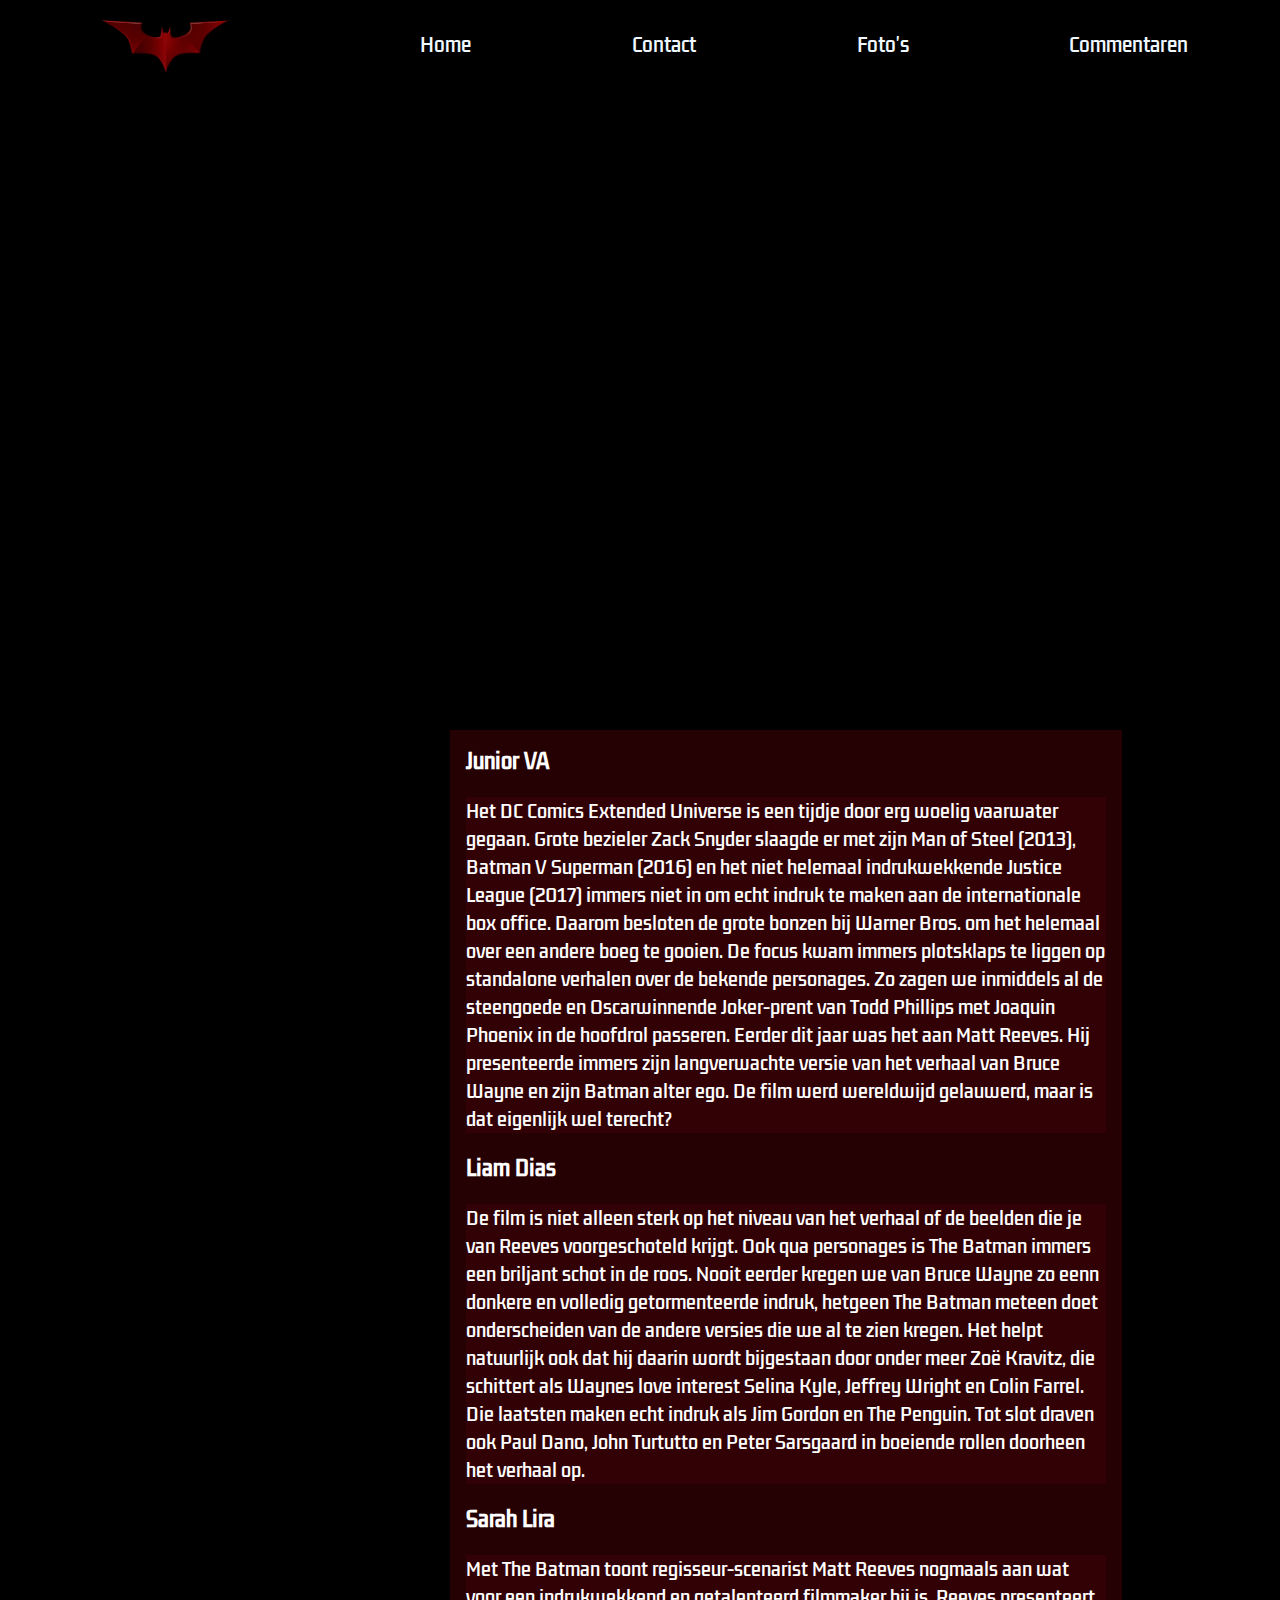
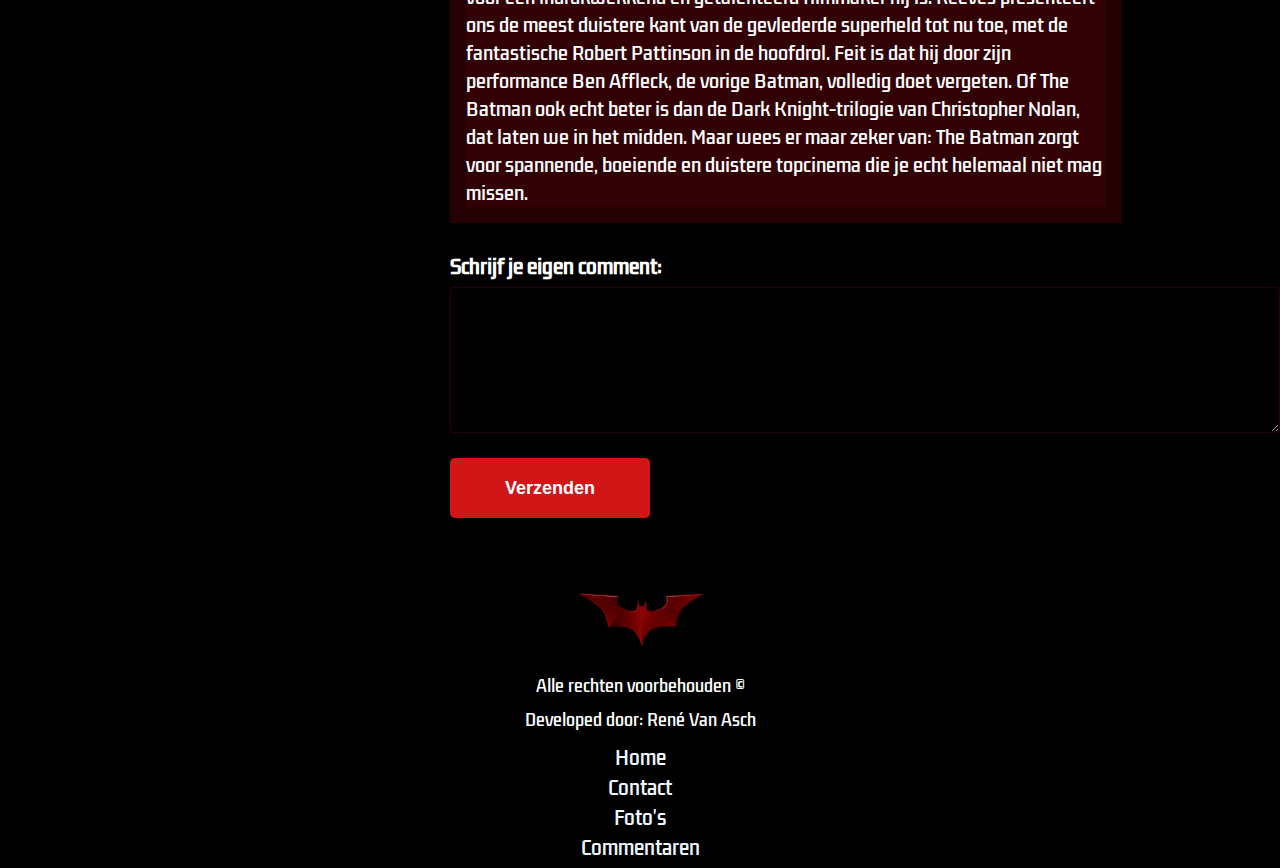
<file: Commentaren.html>
<!DOCTYPE html>
<html lang="en">

<head>
    <meta charset="UTF-8">
    <meta http-equiv="X-UA-Compatible" content="IE=edge">
    <meta name="viewport" content="width=device-width, initial-scale=1.0">
    <link rel="stylesheet" href="./style.css">
    <title>Commentaren</title>
</head>

<body>
    <header>
        <img src="./logo.png" id="logo" />
        <nav>
            <ul>
                <a href="./index.html">
                    <li>Home</li>
                </a>
                <a href="./contact.html">
                    <li>Contact</li>
                </a>
                <a href="./Foto's.html">
                    <li>Foto's</li>
                </a>
                <a href="./Commentaren.html">
                    <li>Commentaren</li>
                </a>
            </ul>
        </nav>
    </header>


    <div id="banner">
    </div>
    <div id="commentaren">
        <div id=persoon-1>
            Junior VA
        </div>
        <div class="comment-1">
            Het DC Comics Extended Universe is een tijdje door erg woelig vaarwater gegaan.
            Grote bezieler Zack Snyder slaagde er met zijn Man of Steel (2013), Batman V Superman (2016) en het niet
            helemaal indrukwekkende Justice League (2017) immers niet in om echt indruk te maken aan de internationale
            box office.
            Daarom besloten de grote bonzen bij Warner Bros. om het helemaal over een andere boeg te gooien.
            De focus kwam immers plotsklaps te liggen op standalone verhalen over de bekende personages.
            Zo zagen we inmiddels al de steengoede en Oscarwinnende Joker-prent van Todd Phillips met Joaquin Phoenix in
            de hoofdrol passeren.
            Eerder dit jaar was het aan Matt Reeves.
            Hij presenteerde immers zijn langverwachte versie van het verhaal van Bruce Wayne en zijn Batman alter ego.
            De film werd wereldwijd gelauwerd, maar is dat eigenlijk wel terecht?
        </div>
        <div id=persoon-1>
            Liam Dias
        </div>
        <div class="comment-2">
            De film is niet alleen sterk op het niveau van het verhaal of de beelden die je van Reeves voorgeschoteld
            krijgt. Ook qua personages is The Batman immers een briljant schot in de roos.
            Nooit eerder kregen we van Bruce Wayne zo eenn donkere en volledig getormenteerde indruk, hetgeen The Batman
            meteen doet onderscheiden van de andere versies die we al te zien kregen.
            Het helpt natuurlijk ook dat hij daarin wordt bijgestaan door onder meer Zoë Kravitz, die schittert als
            Waynes love interest Selina Kyle, Jeffrey Wright en Colin Farrel.
            Die laatsten maken echt indruk als Jim Gordon en The Penguin. Tot slot draven ook Paul Dano, John Turtutto
            en Peter Sarsgaard in boeiende rollen doorheen het verhaal op.
        </div>
        <div id=persoon-3>
            Sarah Lira
        </div>
        <div class="comment-3">
            Met The Batman toont regisseur-scenarist Matt Reeves nogmaals aan wat voor een indrukwekkend en getalenteerd
            filmmaker hij is.
            Reeves presenteert ons de meest duistere kant van de gevlederde superheld tot nu toe, met de fantastische
            Robert Pattinson in de hoofdrol.
            Feit is dat hij door zijn performance Ben Affleck, de vorige Batman, volledig doet vergeten.
            Of The Batman ook echt beter is dan de Dark Knight-trilogie van Christopher Nolan, dat laten we in het
            midden.
            Maar wees er maar zeker van: The Batman zorgt voor spannende, boeiende en duistere topcinema die je echt
            helemaal niet mag missen.
        </div>
    </div>

    <form action="./Commentaren.html">

        <div id="eigen-comment">
            <h3>Schrijf je eigen comment:</h3>
            <textarea name="bericht" id="bericht" style="display: flex;" cols="107" rows="5"></textarea>
            <button class="button">Verzenden</button>
        </div>
    </form>



    <footer>
        <img style="object-fit: contain ;" id="logo" src="./logo.png">
        <span>Alle rechten voorbehouden ©</span>
        <span>Developed door: René Van Asch</span>

        <nav class="footer-navigation-c">
            <ul class="footer-list">
                <a href="./index.html">
                    <li>Home</li>
                </a>
                <a href="./contact.html">
                    <li>Contact</li>
                </a>
                <a href="./Foto's.html">
                    <li>Foto's</li>
                </a>
                <a href="./Commentaren.html">
                    <li>Commentaren</li>
                </a>
            </ul>
        </nav>
    </footer>
</body>

</html>
</file>
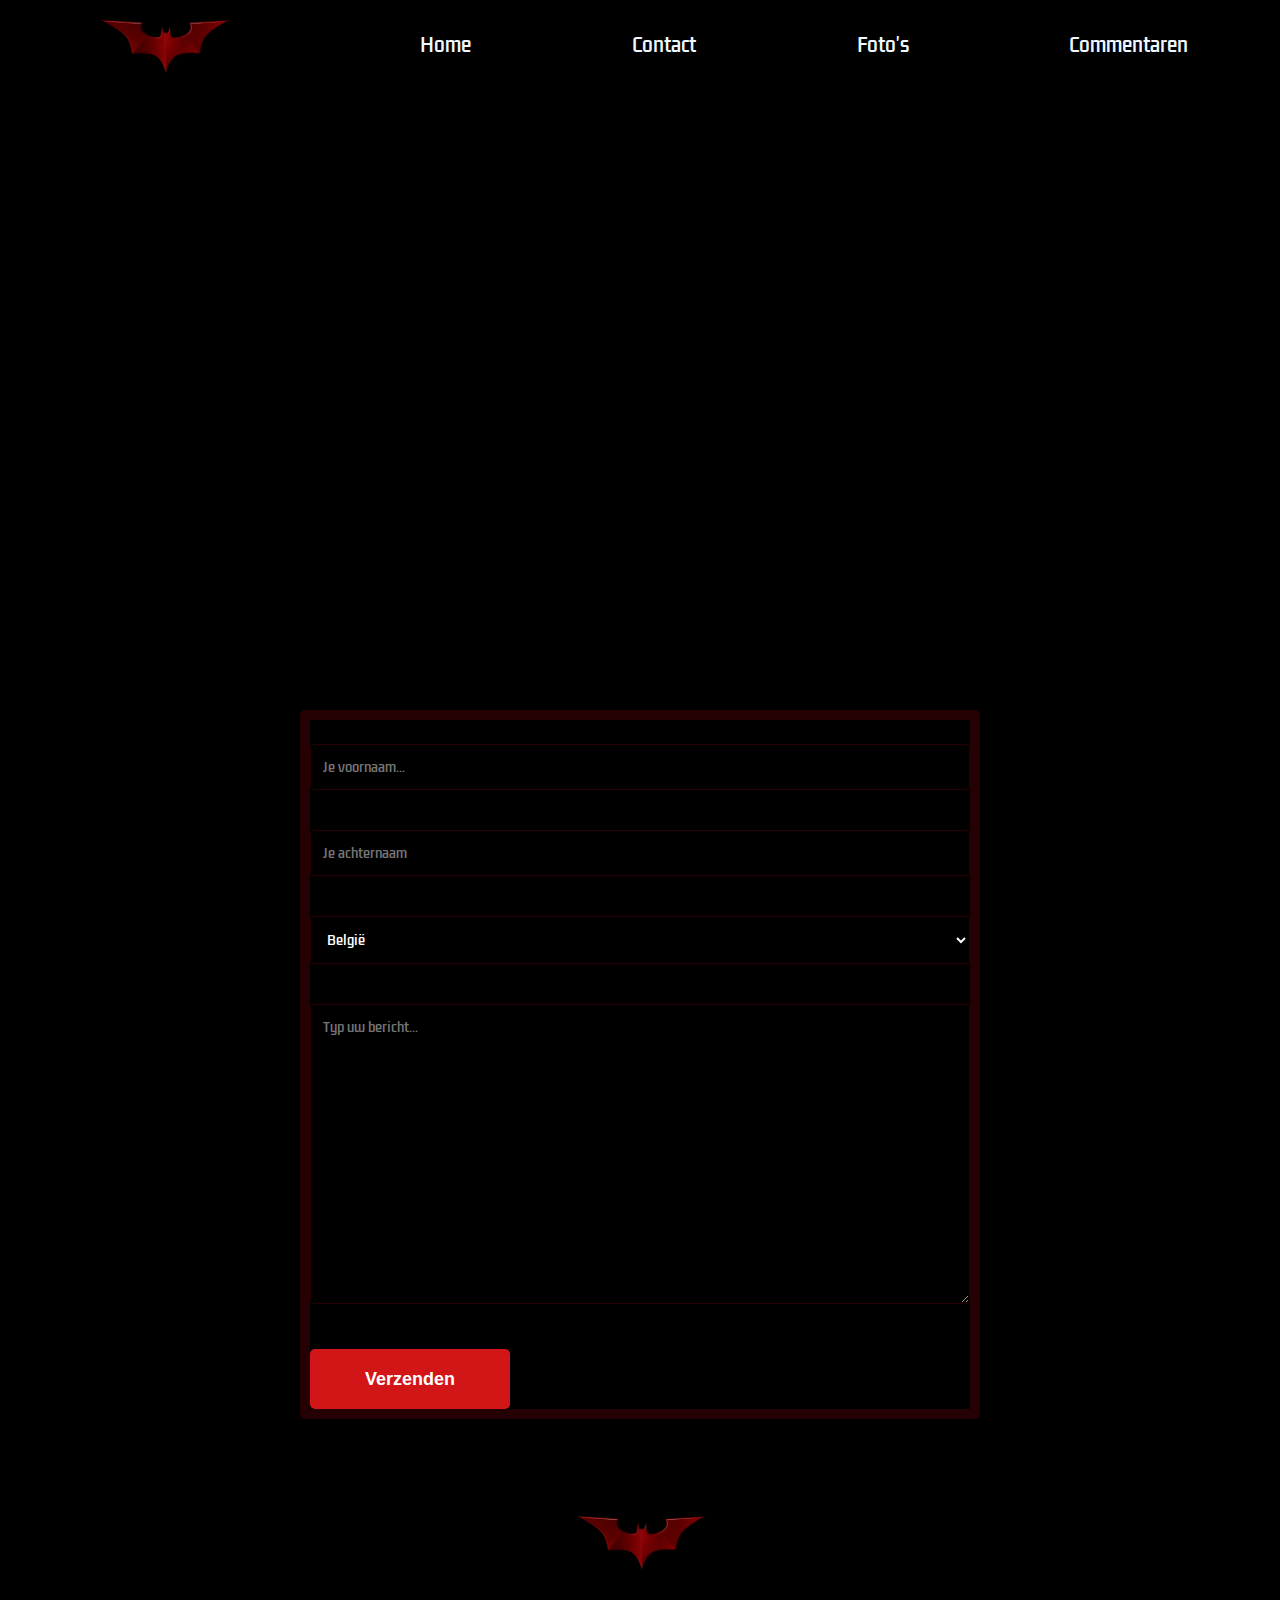
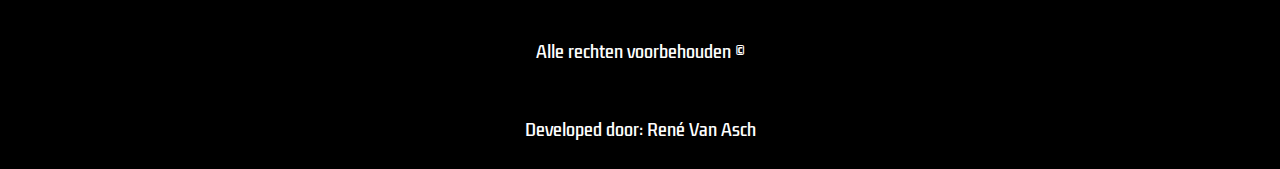
<file: contact.html>
<!DOCTYPE html>
<html lang="en">

<head>
    <meta charset="UTF-8">
    <meta http-equiv="X-UA-Compatible" content="IE=edge">
    <meta name="viewport" content="width=device-width, initial-scale=1.0">
    <title>Contact
    </title>
    <link rel="stylesheet" href="./style.css">
</head>

<body>
    <header>
        <img src="./logo.png" id="logo" />
        <nav>
            <ul>
                <a href="./index.html">
                    <li>Home</li>
                </a>
                <a href="./contact.html">
                    <li>Contact</li>
                </a>
                <a href="./Foto's.html">
                    <li>Foto's</li>
                </a>
                <a href="./Commentaren.html">
                    <li>Commentaren</li>
                </a>
            </ul>
        </nav>
    </header>
    <div id="banner">
    </div>
    <div class="container">
        <form action="./contact.html">
            <label for="vnaam">Voornaam</label>
            <input type="text" name="voornaam" id="vnaam" placeholder="Je voornaam...">

            <label for="anaam">Achternaam</label>
            <input type="text" name="achternaam" id="anaam" placeholder="Je achternaam">

            <label for="land">Land</label>
            <select name="land" id="land">
                <option value="België">België</option>
                <option value="nederland">Nederland</option>
            </select>

            <label for="onderwerp">Onderwerp</label>
            <textarea name="onderwerp" id="onderwerp" placeholder="Typ uw bericht..." style="height: 300px;"></textarea>
            <button id="verzenden">Verzenden</button>
        </form>
    </div>



    <footer>
        <img style="object-fit: contain ;" id="logo" src="./logo.png">
        <span>Alle rechten voorbehouden ©</span>
        <span>Developed door: René Van Asch</span>

        <nav class="footer-navigation">
            <ul class="footer-list">
                <a href="./index.html">
                    <li>Home</li>
                </a>
                <a href="./contact.html">
                    <li>Contact</li>
                </a>
                <a href="./Foto's.html">
                    <li>Foto's</li>
                </a>
                <a href="./Commentaren.html">
                    <li>Commentaren</li>
                </a>
            </ul>
        </nav>
    </footer>
</body>

</html>



<!--
 
-->
</file>
<file: style.css>
@import url('https://fonts.googleapis.com/css2?family=Kdam+Thmor+Pro&display=swap');

* {
    margin: 0;
    padding: 0;
    background-color: black;
    list-style: none;
    text-decoration: none;
}

header {
    height: 90px;
    display: flex;
    justify-content: space-around;
    align-items: center;
}

nav {
    width: 60%;
}

ul {
    display: flex;
    width: 100%;
    justify-content: space-between;
}

li {
    list-style: none;
    color: aliceblue;
    cursor: pointer;
    font-size: 19px;
    transition: .5s;
    font-family: 'Kdam Thmor Pro', sans-serif;
}

li:hover {
    color: #d21617;
}

#logo {
    width: 145px;
    height: auto;
}

#banner {
    background-image: url('https://i.redd.it/6092ltrt8nt71.jpg');
    background-position: 50% 50%;
    background-size: cover;
    width: 100%;
    height: 600px;
}

#trailer-container {
    width: 100%;
    height: 400px;
    display: flex;
    justify-content: center;
}

.content {
    width: 60%;
    display: flex;
    align-items: center;
    justify-content: space-between;
}

.trailer {
    width: 50%;
}

#samenvatting {
    width: 50%;
    display: flex;
    flex-direction: column;
    justify-content: space-between;
    margin-left: 30px;
}

.description {
    color: #fff;
    font-size: 19px;
    font-family: 'Kdam Thmor Pro', sans-serif;
    width: 70%;
}

.button {
    width: 200px;
    height: 60px;
    background-color: #d21617;
    color: #fff;
    padding: 8px 10px;
    border-radius: 5px;
    cursor: pointer;
    transition: .8s;
    font-size: 18px;
    display: flex;
    justify-content: center;
    font-weight: bold;
    border: none;
    outline: none;
    margin-top: 25px;
    align-items: center;
}

.button:hover {
    background-color: #fff;
    color: #000;
}

.actor-cards-container {
    width: 100%;
    display: flex;
    justify-content: center;
    margin-top: 50px;
}

.cards-content {
    width: 90%;
    display: grid;
    grid-template-columns: repeat(3, 1fr);
    row-gap: 20px;
    column-gap: 40px;
}

.card {
    width: 100%;
    height: 600px;
    background-size: cover;
    background-position: 50% 50%;
    border-radius: 5px;
    cursor: pointer;
    transition: 1s;
    display: flex;
    flex-direction: column;
    justify-content: flex-end;
    padding: 0 0 20px 10px;
    color: #fff;
    font-size: 17px;
    font-family: 'Kdam Thmor Pro', sans-serif;
}

.card:hover {
    transform: scale(1.02);
}

.banner-1 {
    background-image: url('https://hips.hearstapps.com/hmg-prod.s3.amazonaws.com/images/robert-pattinson-as-bruce-wayne-batman-in-the-batman-1645187114.jpg?crop=0.472xw:1.00xh;0.463xw,0&resize=1200:*');
}

.banner-2 {
    background-image: url('https://pbs.twimg.com/media/FNhWd50XIAgF4WS.jpg');
}

.banner-3 {
    background-image: url('https://i.pinimg.com/564x/55/ba/f3/55baf3b7aa6588ce8a8fcd17e5b9fcfb.jpg');
}

footer {
    height: 300px;
    margin-top: 50px;
    display: flex;
    flex-direction: column;
    align-items: center;
    justify-content: space-around;
}

span {
    color: #fff;
    font-family: 'Kdam Thmor Pro', sans-serif;
}


.footer-navigation {
    display: none;
}

.footer-list {
    display: flex;
    flex-direction: column;
    align-items: center;
}

@media(max-width: 768px) {
    .footer-navigation {
        display: block;
    }

    nav {
        display: none;
    }

    #banner {
        background-position: 40%;
    }

    #trailer-container {
        width: 100%;
        height: 400px;
        display: flex;
        flex-direction: column;
    }

    .content {
        width: 95%;
        display: flex;
        flex-direction: column;
    }

    .trailer {
        width: 100%;
    }

    #samenvatting {
        width: 95%;
        display: flex;
        flex-direction: column;
        justify-content: space-between;
    }

    .description {
        width: 100%;
    }

    .button {
        width: 100%;
        margin-top: 30px;
    }

    .cards-content {
        grid-template-columns: 1fr;
        margin-top: 150px;
    }

}


#commentaren {
    margin: 40px 0 0 450px;
    width: 50%;
    color: #fff;
    font-size: 18px;
    font-family: 'Kdam Thmor Pro', sans-serif;
    padding: 10px;
    display: grid;
    row-gap: 20px;
    border: 6px solid #260104;
    background-color: #260104;

}

.comment {
    margin-top: 10px;
    width: 100%;
    height: 230px;
    background-position: 100%;
    border-radius: 5px;
    color: #fff;
    font-size: 18px;
    font-family: 'Kdam Thmor Pro', sans-serif;

}

#persoon-1 {
    font-size: 20px;
    font-family: 'Kdam Thmor Pro', sans-serif;
    background-color: #260104;
    font-weight: bold;
}

#persoon-2 {
    font-size: 20px;
    font-family: 'Kdam Thmor Pro', sans-serif;
    background-color: #260104;
    font-weight: bold;
}

#persoon-3 {
    font-size: 20px;
    font-family: 'Kdam Thmor Pro', sans-serif;
    background-color: #260104;
    font-weight: bold;
}


.comment-1 {
    background-color: #320105;
}

.comment-2 {
    background-color: #320105;
}

.comment-3 {
    background-color: #320105;
}


#eigen-comment {
    margin: 30px 0 0 450px;
    color: #fff;
    font-family: 'Kdam Thmor Pro', sans-serif;
}

#bericht {
    color: #fff;
    font-family: inherit;
    font-size: inherit;
}

.button {
    width: 200px;
    height: 60px;
    background-color: #d21617;
    color: #fff;
    padding: 8px 10px;
    border-radius: 5px;
    cursor: pointer;
    transition: .8s;
    font-size: 18px;
    display: flex;
    justify-content: center;
    font-weight: bold;
    border: none;
    outline: none;
    margin-top: 25px;
    align-items: center;
}

@media(max-width: 768px) {
    .footer-navigation-c {
        display: block;
    }

    nav {
        display: none;
    }

    #banner {
        background-position: 40%;
    }

    #commentaren {
        margin: 0 0 0 0;
        width: auto;
        height: 1000px;
        display: flex;
        flex-direction: column;
    }



    #eigen-comment {
        margin: 300px 0 0 15px;
        width: 95%;
        display: flex;
        flex-direction: column;
        justify-content: space-between;
    }

    #bericht {
        width: 100%;
    }

    .button {
        width: 100%;
        margin-top: 30px;
    }


}

.foto-cards-container {
    width: 100%;
    display: flex;
    justify-content: center;
    margin-top: 50px;
}

.foto-cards-content {
    width: 90%;
    display: grid;
    grid-template-columns: repeat(3, 1fr);
    row-gap: 20px;
    column-gap: 40px;
}

.card {
    width: 100%;
    height: 600px;
    background-size: cover;
    background-position: 50% 50%;
    border-radius: 5px;
    cursor: pointer;
    transition: 1s;
    display: flex;
    flex-direction: column;
    justify-content: flex-end;
    padding: 0 0 20px 10px;
    color: #fff;
    font-size: 17px;
    font-family: 'Kdam Thmor Pro', sans-serif;
}

.card:hover {
    transform: scale(1.02);
}

.foto-1 {
    background-image: url('https://media.vanityfair.com/photos/6224ec054471a41eee9742bc/master/w_2560%2Cc_limit/1238860697');
}

.foto-2 {
    background-image: url('https://www.xtrafondos.com/en/descargar.php?id=9574&resolucion=7200x4700');
}

.foto-3 {
    background-image: url('https://lh3.googleusercontent.com/t7jn4eORvPIP_X8ppiA7756mGMLuh2thrntGFe61ziGJxMtCQpyYaigeNGApSueS8JJkD3LBb_PiA8xA0eYek-nWBhvAb7kFX2c=s1500');
}

.foto-4 {
    background-image: url('https://assets.teenvogue.com/photos/621f805e7c26da468a4eed7a/3:2/w_2133,h_1422,c_limit/GettyImages-1375423274.jpg');
}

.foto-5 {
    background-image: url('https://media.glamour.com/photos/62219310be100481dd9d4ecd/master/w_2560%2Cc_limit/rev-1-TBM-56056JOrv4_High_Res_JPEG.jpeg');
}

.foto-6 {
    background-image: url('https://ca-times.brightspotcdn.com/dims4/default/4c30b6c/2147483647/strip/true/crop/4338x1800+0+0/resize/1200x498!/quality/80/?url=https%3A%2F%2Fcalifornia-times-brightspot.s3.amazonaws.com%2F53%2F48%2F1791515048319e26270107773300%2Ftbm-trl2-88220r-the-batman-trailer-kravitz.jpg');
}

.foto-7 {
    background-image: url('https://www.hollywoodreporter.com/wp-content/uploads/2022/03/Jeffrey-Wright-Batman-Special-Screening-GettyImages-1372401472-H-2022.jpg?w=1296');
}

.foto-8 {
    background-image: url('https://variety.com/wp-content/uploads/2022/03/MCDBATM_WB080.jpg');
}

.foto-9 {
    background-image: url('https://cinepop.com.br/wp-content/uploads/2019/10/the-batman-jeffrey-wright.jpg');
}

@media(max-width: 768px) {
    .footer-navigation {
        display: block;
    }

    nav {
        display: none;
    }

    #banner {
        background-position: 40%;
    }

    .foto-cards-content {
        grid-template-columns: 1fr;
        margin-top: 150px;
    }

}

input[type=text],
select,
textarea {
    width: 100%;
    padding: 12px;
    border: 1px solid #260104;
    border-radius: 4px;
    box-sizing: border-box;
    margin-top: 6px;
    margin-bottom: 16px;
    resize: vertical;
}

#verzenden {
    width: 200px;
    height: 60px;
    background-color: #d21617;
    color: #fff;
    padding: 8px 10px;
    border-radius: 5px;
    cursor: pointer;
    transition: .8s;
    font-size: 18px;
    display: flex;
    justify-content: center;
    font-weight: bold;
    border: none;
    outline: none;
    margin-top: 25px;
    align-items: center;
}


#vnaam {
    color: #fff;
    font-family: 'Kdam Thmor Pro', sans-serif;
}

#anaam {
    color: #fff;
    font-family: 'Kdam Thmor Pro', sans-serif;
}

#land {
    color: #fff;
    font-family: 'Kdam Thmor Pro', sans-serif;
}

#onderwerp {
    color: #fff;
    font-family: 'Kdam Thmor Pro', sans-serif;
}

.container {
    border-radius: 5px;
    background-color: #260104;
    padding: 10px;
    margin-top: 20px;
    margin-left: 300px;
    margin-right: 300px;
}

@media(max-width: 768px) {
    .footer-navigation {
        display: block;
    }

    nav {
        display: none;
    }

    #banner {
        background-position: 40%;
    }

    .container {
        margin-left: 0;
        grid-template-columns: 1fr;
        margin-top: 150px;
        width: 96%;
        display: flex;
        flex-direction: column;
    }

    #onderwerp {
        width: 100%;
    }

    #verzenden {
        width: 100%;
        margin-top: 30px;
    }


}
</file>
